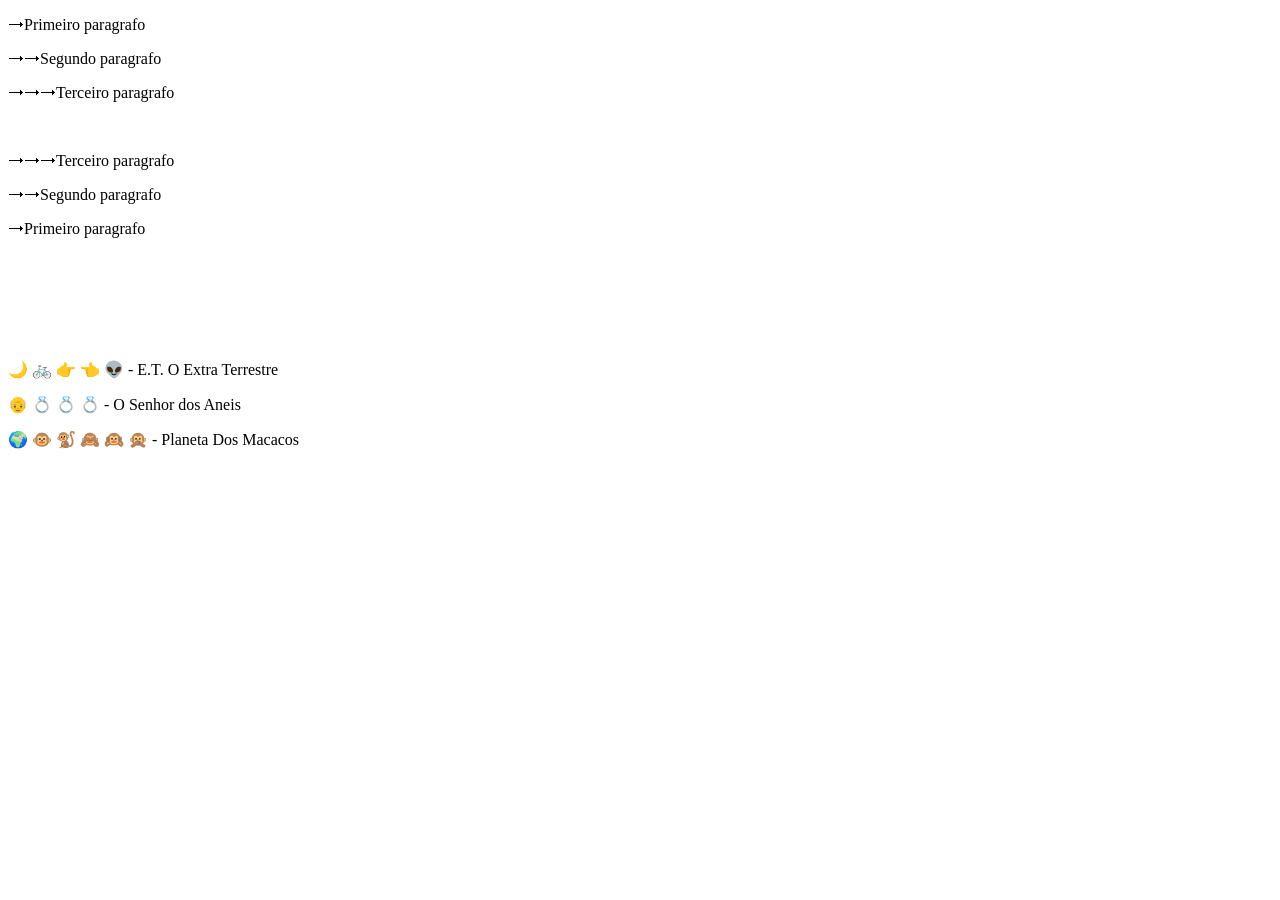
<file: Aula 01/index.html>
<!DOCTYPE html>
<html lang="pt-br">
<head>
    <meta charset="UTF-8">
    <meta name="viewport" content="width=device-width, initial-scale=1.0">
    <title>Aula-01</title>
</head>
<body>
   <p>&#x1F802Primeiro paragrafo</p>
   <p>&#x1F802&#x1F802Segundo paragrafo</p> 
   <p>&#x1F802&#x1F802&#x1F802Terceiro paragrafo</p> 
   <br>
   <p>&#x1F802&#x1F802&#x1F802Terceiro paragrafo</p> 
   <p>&#x1F802&#x1F802Segundo paragrafo</p> 
   <p>&#x1F802Primeiro paragrafo</p>
   <br> <br> <br> <br> <br>
   <p>&#x1F319 &#x1F6B2 &#x1F449 &#x1F448 &#x1F47D - E.T. O Extra Terrestre</p>
   <p>&#x1F474 &#x1F48D &#x1F48D &#x1F48D - O Senhor dos Aneis</p>
   <p>&#x1F30D &#x1F435 &#x1F412 &#x1F648 &#x1F649 &#x1F64A  - Planeta Dos Macacos</p>
</body>
</html>
</file>
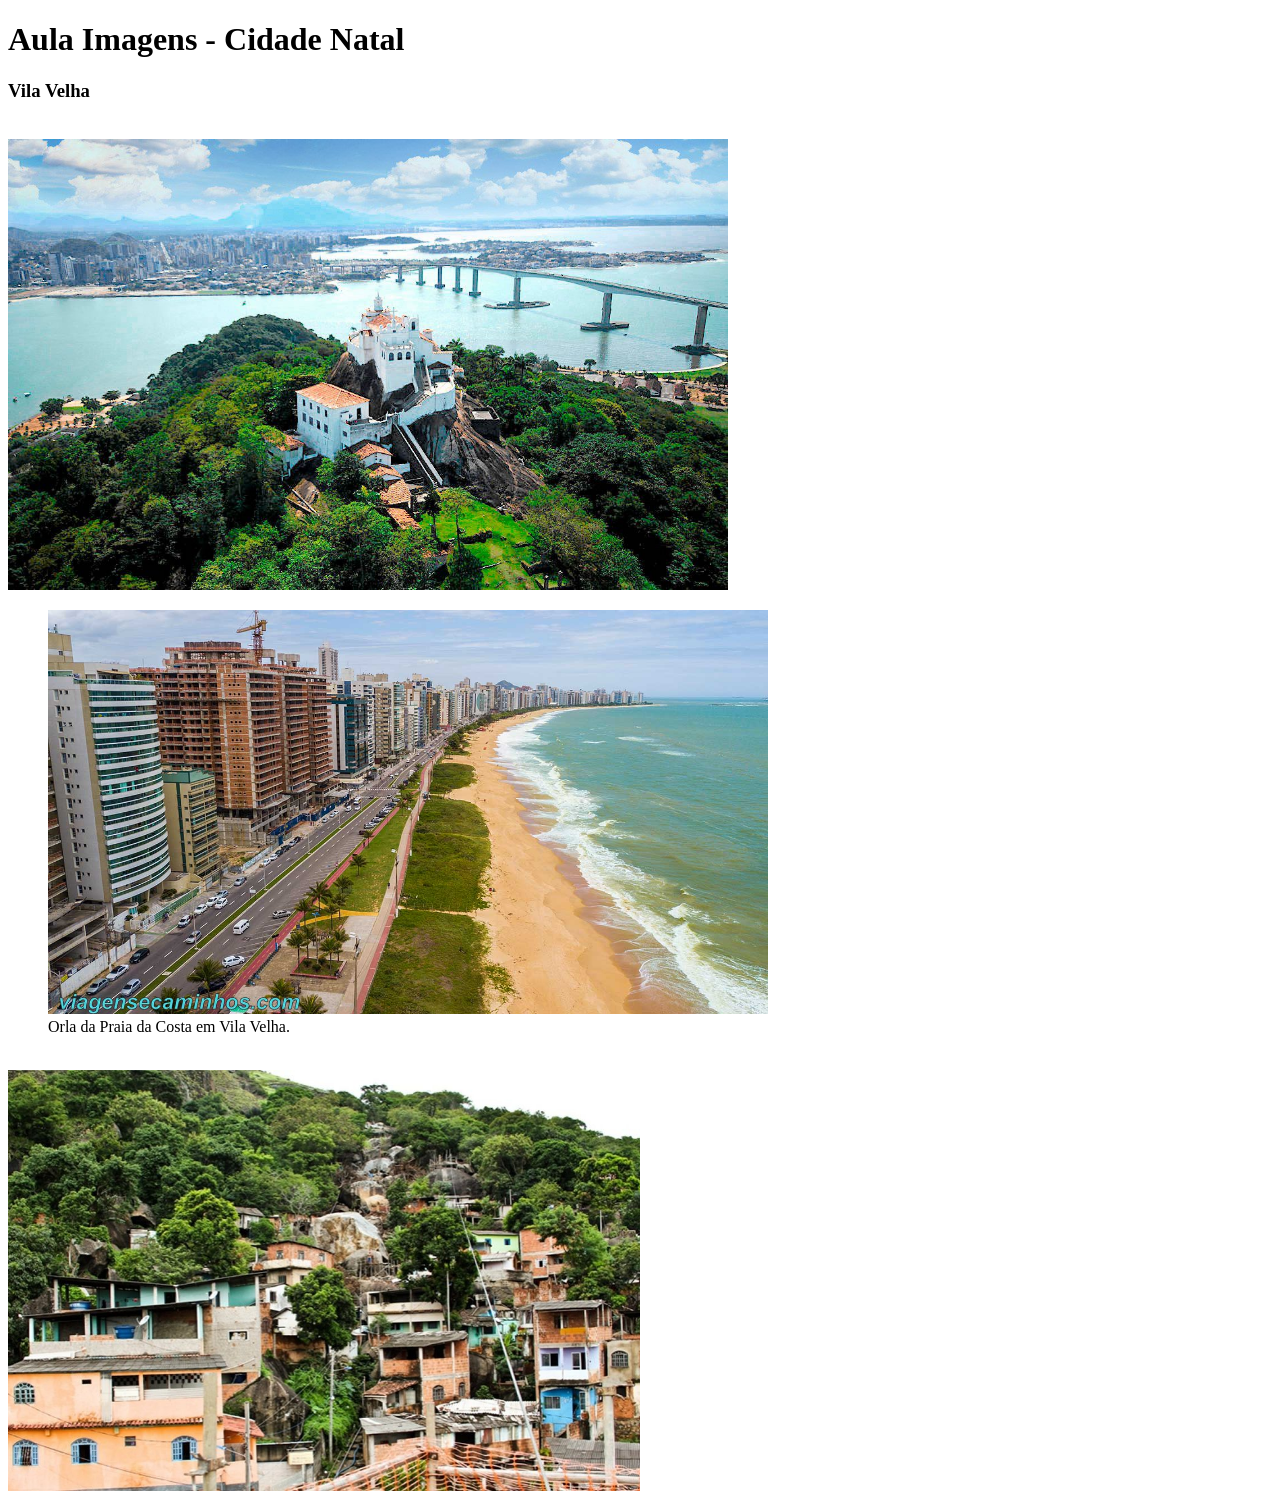
<file: Aula 02/index.html>
<!DOCTYPE html>
<html lang="en">
<head>
    <meta charset="UTF-8">
    <meta name="viewport" content="width=device-width, initial-scale=1.0">
    <link rel="shortcut icon" href="icone.png" type="image/x-icon">
    <title>Desafio das Imagens</title>
</head>
<body>
    <h1>Aula Imagens - Cidade Natal</h1>
    <h3>Vila Velha</h3>
    <br>
    <img src="vilavelha.jpg" alt="Convento da Penha." width="720px">
    <br>
    <figure>
        <img src="vilavelha2.jpg" alt="Orla de Vila Velha." width="720px">
        <figcaption>Orla da Praia da Costa em Vila Velha.</figcaption>
    </figure>
    <br>
    <picture>
        <source media="(max-width: 759px)" srcset="vilavelhalow3.png">
        <source media="(min-width: 760px)" srcset="vilavelha3.jpg">
        <img src="vilavelha.jpg" alt="Favela Em Vila Velha" width="50%">
    </picture>

</body>
</html>
</file>
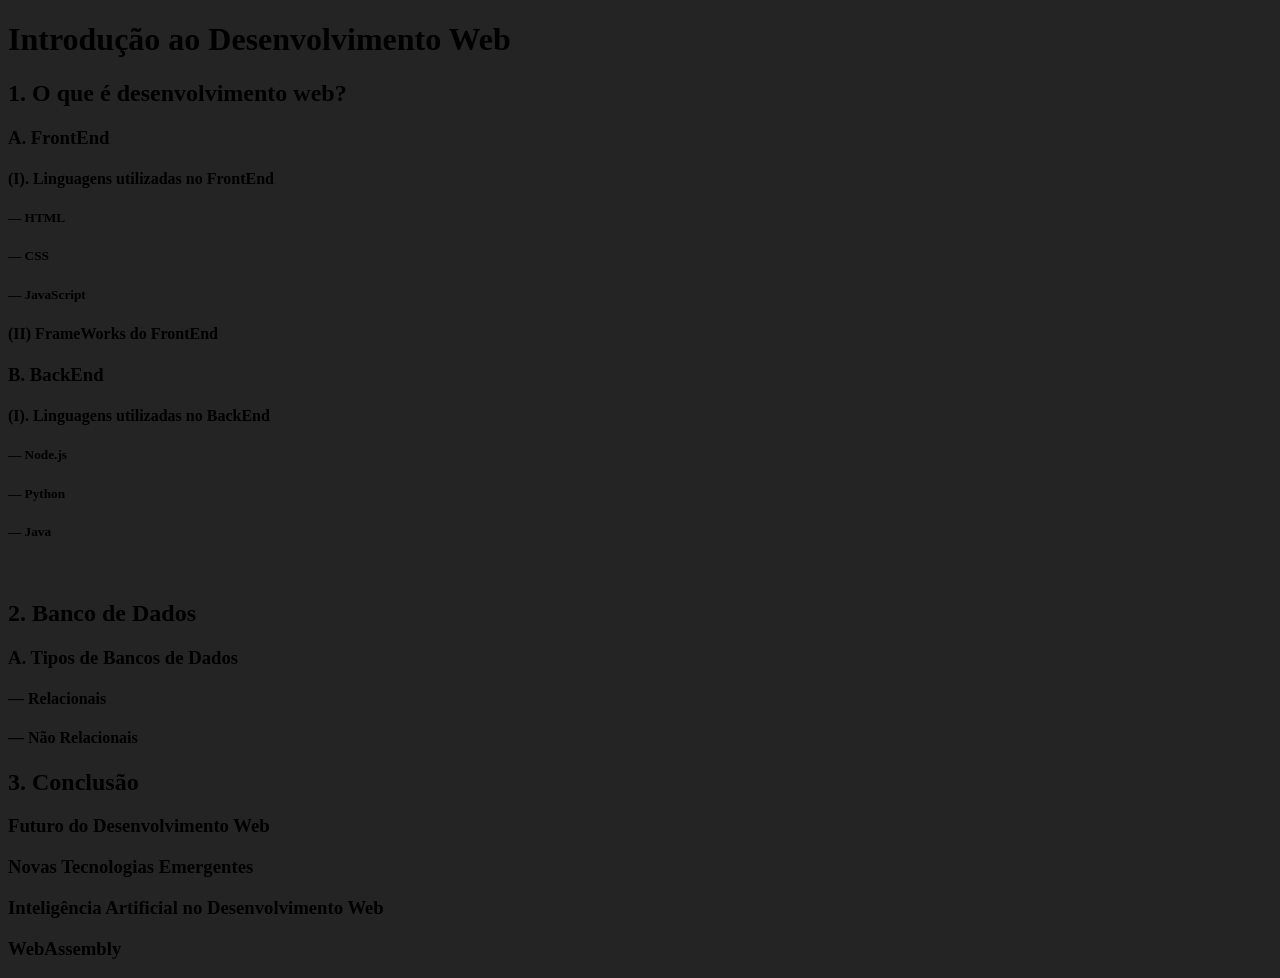
<file: Aula 03/index.html>
<!DOCTYPE html>
<html lang="pt-br">
<head>
    <meta charset="UTF-8">
    <meta name="viewport" content="width=device-width, initial-scale=1.0">

    <title> ratos</title>
</head>
<body style="background-color: #242424;" >
    <h1>Introdução ao Desenvolvimento Web</h1>
    <h2>1. O que é desenvolvimento web?</h2>
    <h3>A. FrontEnd</h3>
    <h4>(I). Linguagens utilizadas no FrontEnd</h4>
    <h5>— HTML</h5> <h5>— CSS</h5> <h5>— JavaScript</h5>
    <h4>(II) FrameWorks do FrontEnd</h4>
    <h3>B. BackEnd</h3>
    <h4>(I). Linguagens utilizadas no BackEnd</h4>
    <h5>— Node.js</h5> <h5>— Python</h5> <h5>— Java</h5>
    <br>
    <h2>2. Banco de Dados</h2>
    <h3>A. Tipos de Bancos de Dados</h3>
    <h4>— Relacionais</h4> <h4>— Não Relacionais</h4>
    <h2>3. Conclusão</h2>
    <h3>Futuro do Desenvolvimento Web</h3>
    <h3>Novas Tecnologias Emergentes</h3>
    <h3>Inteligência Artificial no Desenvolvimento Web</h3>
    <h3>WebAssembly</h3>
</body>
</html>
</file>
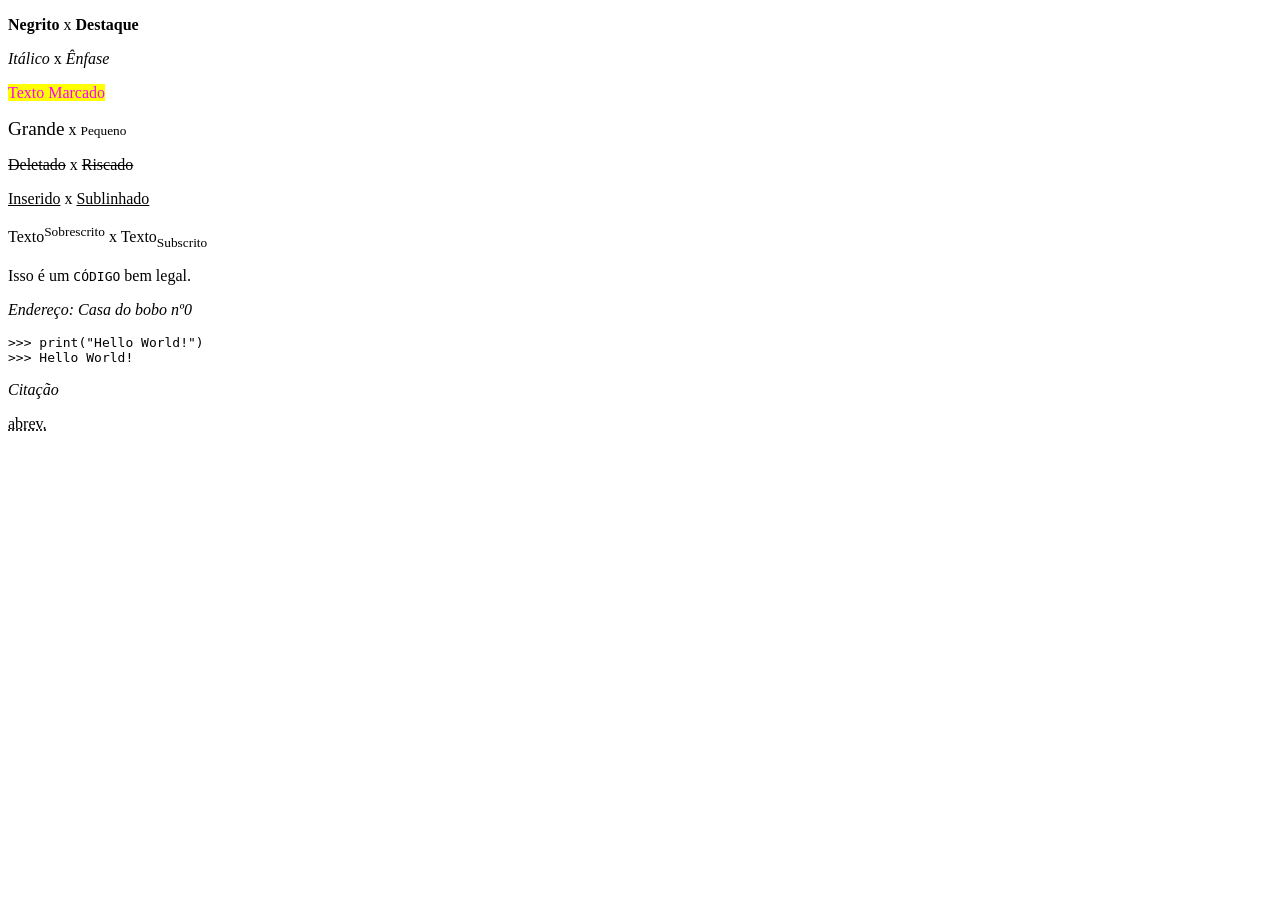
<file: Aula 04/index.html>
<!DOCTYPE html>
<html lang="pt-br">

<head>
    <meta charset="UTF-8">
    <meta name="viewport" content="width=device-width, initial-scale=1.0">
    <title>comparações</title>
</head>

<body>
    <p> <b>Negrito</b> x <strong>Destaque</strong></p>
    <p> <i>It&aacute;lico</i> x <em>&Ecirc;nfase</em></p>
    <p> <mark style=color:#ff00ff;>Texto Marcado</mark></p>
    <p> <big>Grande</big> x <small>Pequeno</small></p>
    <p> <del>Deletado</del> x <strike>Riscado</strike></p>
    <p> <ins>Inserido</ins> x <u>Sublinhado</u></p>
    <p> Texto<sup>Sobrescrito</sup> x Texto<sub>Subscrito</sub></p>
    <p> Isso é um <code> C&Oacute;DIGO</code> bem legal.</p>
    <p> <address>Endere&ccedil;o: Casa do bobo nº0</address> </p>
    <p>
    <pre><code>>>> print("Hello World!")
>>> Hello World! </code></pre>
    </p>
    <p> <cite>Cita&ccedil;&atilde;o</cite> </p>
    <p> <abbr title="Abrevia&ccedil;&atilde;o"> abrev. </abbr></p>
</body>

</html>
</file>
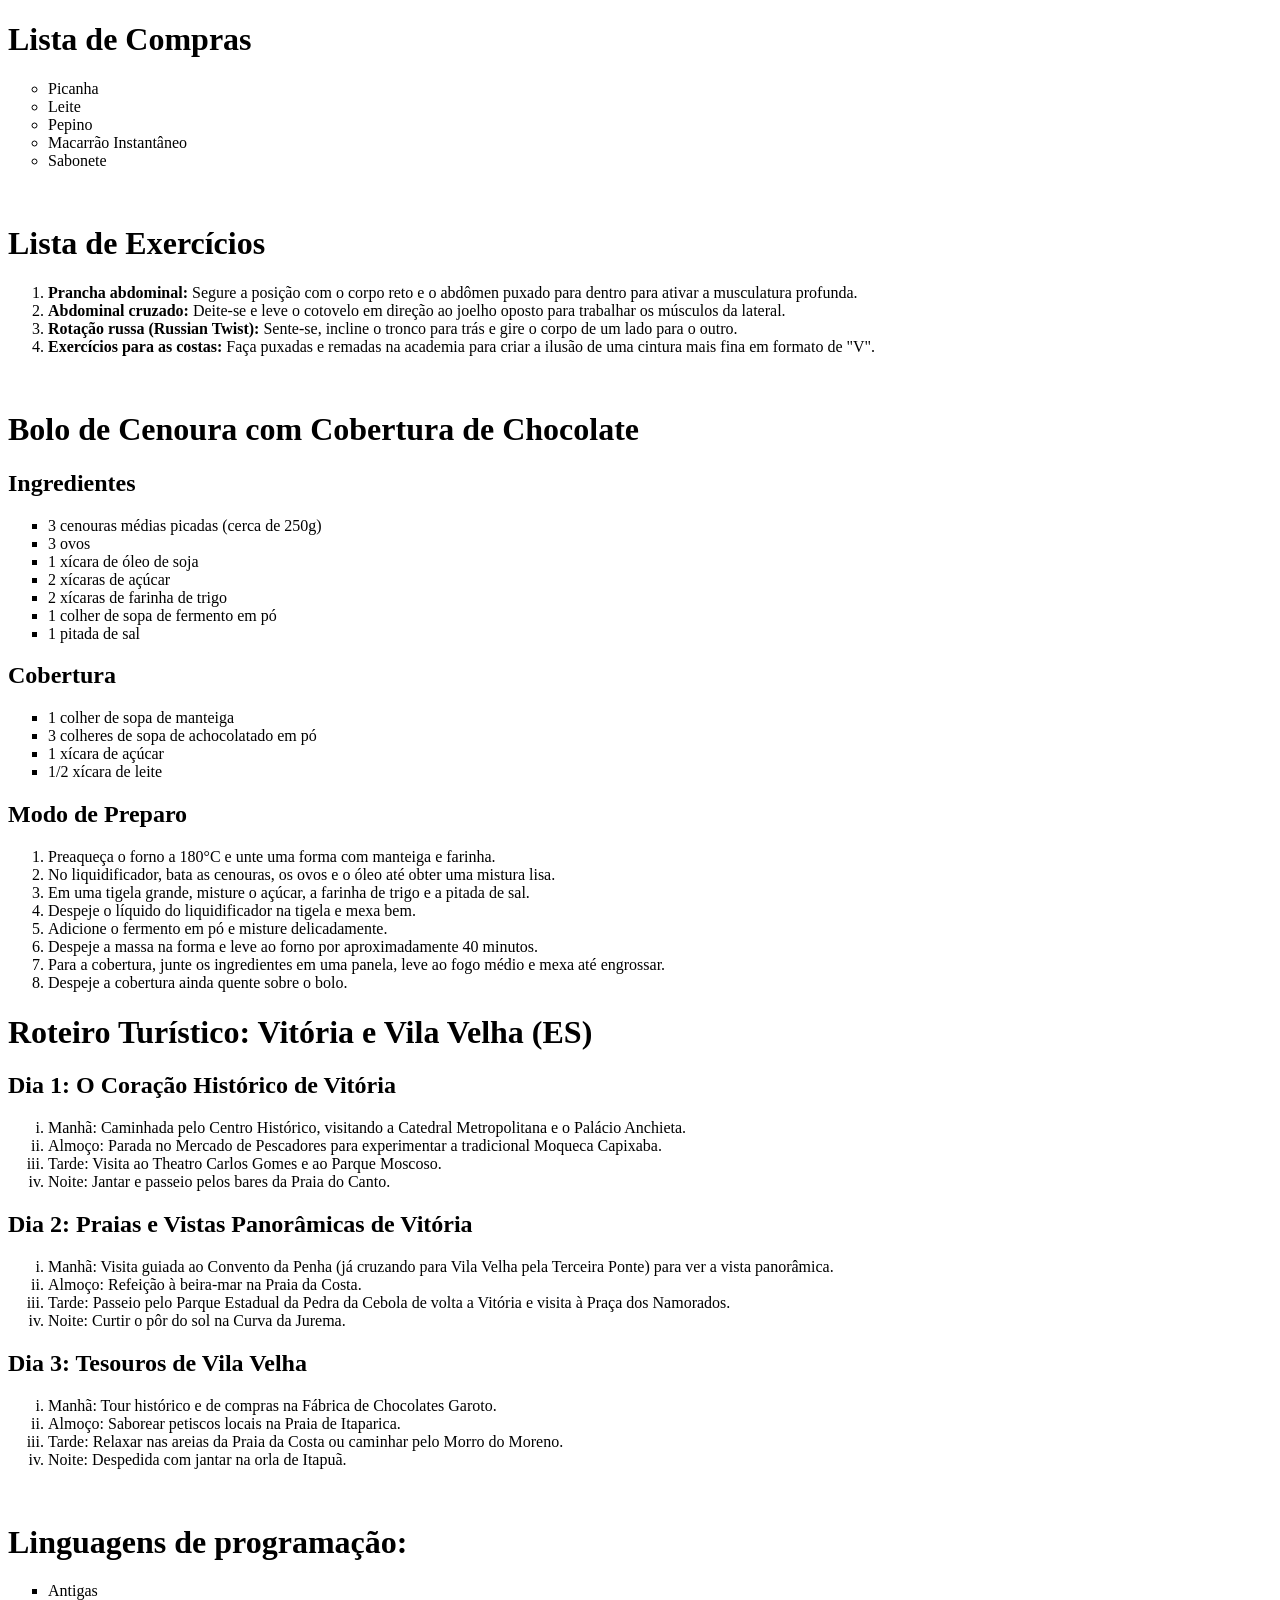
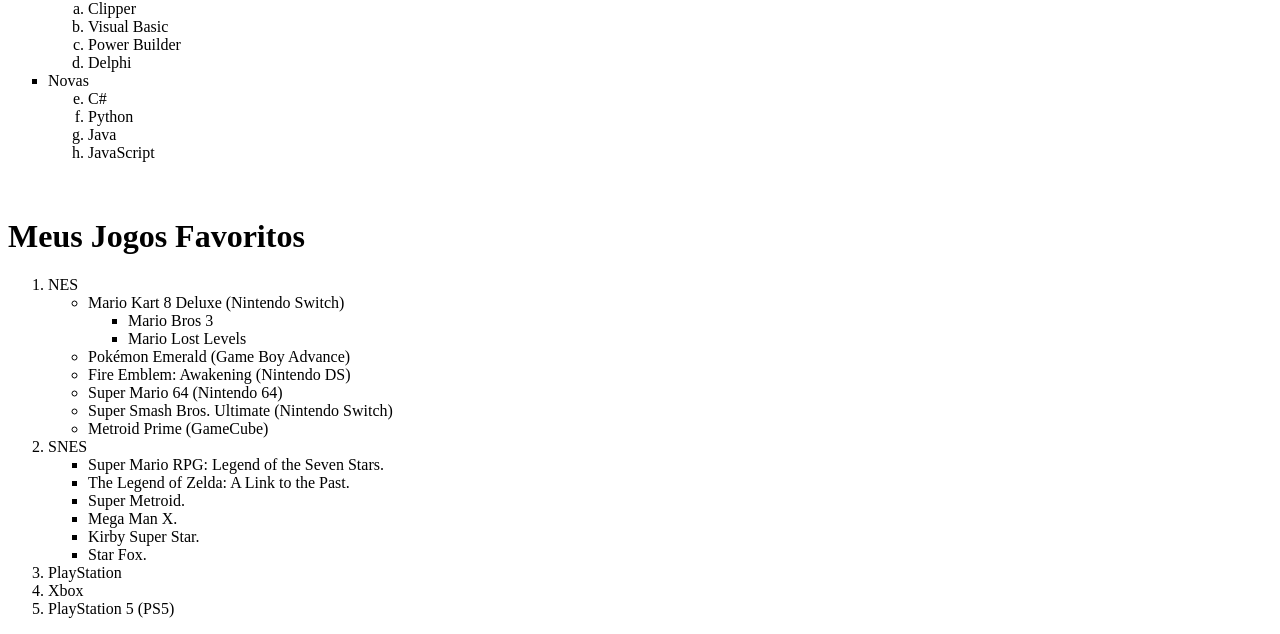
<file: Aula 05/index.html>
<!DOCTYPE html>
<html lang="pt-br">

<head>
    <meta charset="UTF-8">
    <meta name="viewport" content="width=device-width, initial-scale=1.0">
    <title></title>
</head>

<body>
    <h1>Lista de Compras</h1>
    <ul type="Circle">
        <li>Picanha</li>
        <li>Leite</li>
        <li>Pepino</li>
        <li>Macarr&atilde;o Instant&acirc;neo</li>
        <li>Sabonete</li>
    </ul>
    <br>
    <h1>Lista de Exerc&iacute;cios</h1>
    <ol type="1">
        <li><strong>Prancha abdominal:</strong> Segure a posi&ccedil;&atilde;o com o corpo reto e o abd&ocirc;men puxado
            para dentro para
            ativar a musculatura profunda.</li>
        <li><strong>Abdominal cruzado:</strong> Deite-se e leve o cotovelo em dire&ccedil;&atilde;o ao joelho oposto
            para trabalhar os
            m&uacute;sculos da lateral.</li>
        <li><strong>Rota&ccedil;&atilde;o russa (Russian Twist):</strong> Sente-se, incline o tronco para tr&aacute;s e
            gire o corpo de
            um lado para o outro.</li>
        <li><strong>Exerc&iacute;cios para as costas:</strong> Fa&ccedil;a puxadas e remadas na academia para criar a
            ilus&atilde;o de
            uma cintura mais fina em formato de "V".</li>
    </ol>
    <br>
    <h1>Bolo de Cenoura com Cobertura de Chocolate</h1>

    <h2>Ingredientes</h2>
    <ul type="square">
        <li>3 cenouras m&eacute;dias picadas (cerca de 250g)</li>
        <li>3 ovos</li>
        <li>1 xícara de óleo de soja</li>
        <li>2 xícaras de a&ccedil;&uacute;car</li>
        <li>2 xícaras de farinha de trigo</li>
        <li>1 colher de sopa de fermento em p&oacute;</li>
        <li>1 pitada de sal</li>
    </ul>

    <h2>Cobertura</h2>
    <ul type="square">
        <li>1 colher de sopa de manteiga</li>
        <li>3 colheres de sopa de achocolatado em p&oacute;</li>
        <li>1 xícara de a&ccedil;&uacute;car</li>
        <li>1/2 xícara de leite</li>
    </ul>

    <h2>Modo de Preparo</h2>
    <ol>
        <li>Preaque&ccedil;a o forno a 180°C e unte uma forma com manteiga e farinha.</li>
        <li>No liquidificador, bata as cenouras, os ovos e o óleo at&eacute; obter uma mistura lisa.</li>
        <li>Em uma tigela grande, misture o a&ccedil;&uacute;car, a farinha de trigo e a pitada de sal.</li>
        <li>Despeje o l&iacute;quido do liquidificador na tigela e mexa bem.</li>
        <li>Adicione o fermento em p&oacute; e misture delicadamente.</li>
        <li>Despeje a massa na forma e leve ao forno por aproximadamente 40 minutos.</li>
        <li>Para a cobertura, junte os ingredientes em uma panela, leve ao fogo m&eacute;dio e mexa at&eacute;
            engrossar.</li>
        <li>Despeje a cobertura ainda quente sobre o bolo.</li>
    </ol>

    <h1>Roteiro Tur&iacute;stico: Vit&oacute;ria e Vila Velha (ES)</h1>

    <h2>Dia 1: O Cora&ccedil;&atilde;o Hist&oacute;rico de Vit&oacute;ria</h2>
    <ol type="i">
        <li>Manh&atilde;: Caminhada pelo Centro Hist&oacute;rico, visitando a Catedral Metropolitana e o Pal&aacute;cio
            Anchieta.</li>
        <li>Almo&ccedil;o: Parada no Mercado de Pescadores para experimentar a tradicional Moqueca Capixaba.</li>
        <li>Tarde: Visita ao Theatro Carlos Gomes e ao Parque Moscoso.</li>
        <li>Noite: Jantar e passeio pelos bares da Praia do Canto.</li>
    </ol>

    <h2>Dia 2: Praias e Vistas Panor&acirc;micas de Vit&oacute;ria</h2>
    <ol type="i">
        <li>Manh&atilde;: Visita guiada ao Convento da Penha (j&aacute; cruzando para Vila Velha pela Terceira Ponte)
            para ver a vista panor&acirc;mica.</li>
        <li>Almo&ccedil;o: Refei&ccedil;&atilde;o &agrave; beira-mar na Praia da Costa.</li>
        <li>Tarde: Passeio pelo Parque Estadual da Pedra da Cebola de volta a Vit&oacute;ria e visita &agrave;
            Pra&ccedil;a dos Namorados.</li>
        <li>Noite: Curtir o p&ocirc;r do sol na Curva da Jurema.</li>
    </ol>

    <h2>Dia 3: Tesouros de Vila Velha</h2>
    <ol type="i">
        <li>Manh&atilde;: Tour hist&oacute;rico e de compras na F&aacute;brica de Chocolates Garoto.</li>
        <li>Almo&ccedil;o: Saborear petiscos locais na Praia de Itaparica.</li>
        <li>Tarde: Relaxar nas areias da Praia da Costa ou caminhar pelo Morro do Moreno.</li>
        <li>Noite: Despedida com jantar na orla de Itapu&atilde;.</li>
    </ol>
    <br>
    <h1>Linguagens de programação:</h1>
    <ul type="Square">
        <li>Antigas</li>
        <ol type="a">
            <li>Clipper</li>
            <li>Visual Basic</li>
            <li>Power Builder</li>
            <li>Delphi</li>
        </ol>
        <li>Novas</li>
        <ol type="a" start="5">
            <li>C#</li>
            <li>Python</li>
            <li>Java</li>
            <li>JavaScript</li>
        </ol>
    </ul>
    <br>
    <h1>Meus Jogos Favoritos</h1>
    <Ol type="1">
        <li>NES</li>
        <ul type="Circle">
            <li>Mario Kart 8 Deluxe (Nintendo Switch)</li>
            <ul type="square">
                <li>Mario Bros 3</li>
                <li>Mario Lost Levels</li>
            </ul>
            <li>Pokémon Emerald (Game Boy Advance)</li>
            <li>Fire Emblem: Awakening (Nintendo DS)</li>
            <li>Super Mario 64 (Nintendo 64)</li>
            <li>Super Smash Bros. Ultimate (Nintendo Switch)</li>
            <li>Metroid Prime (GameCube)</li>
        </ul>
        <li>SNES</li>
        <ul type="square">
            <li>Super Mario RPG: Legend of the Seven Stars.</li>
            <li>The Legend of Zelda: A Link to the Past.</li>
            <li>Super Metroid.</li>
            <li>Mega Man X.</li>
            <li>Kirby Super Star.</li>
            <li>Star Fox.</li>
        </ul>
        <li>PlayStation</li>
        <li>Xbox</li>
        <li>PlayStation 5 (PS5)</li>
    </Ol>
</body>

</html>
</file>
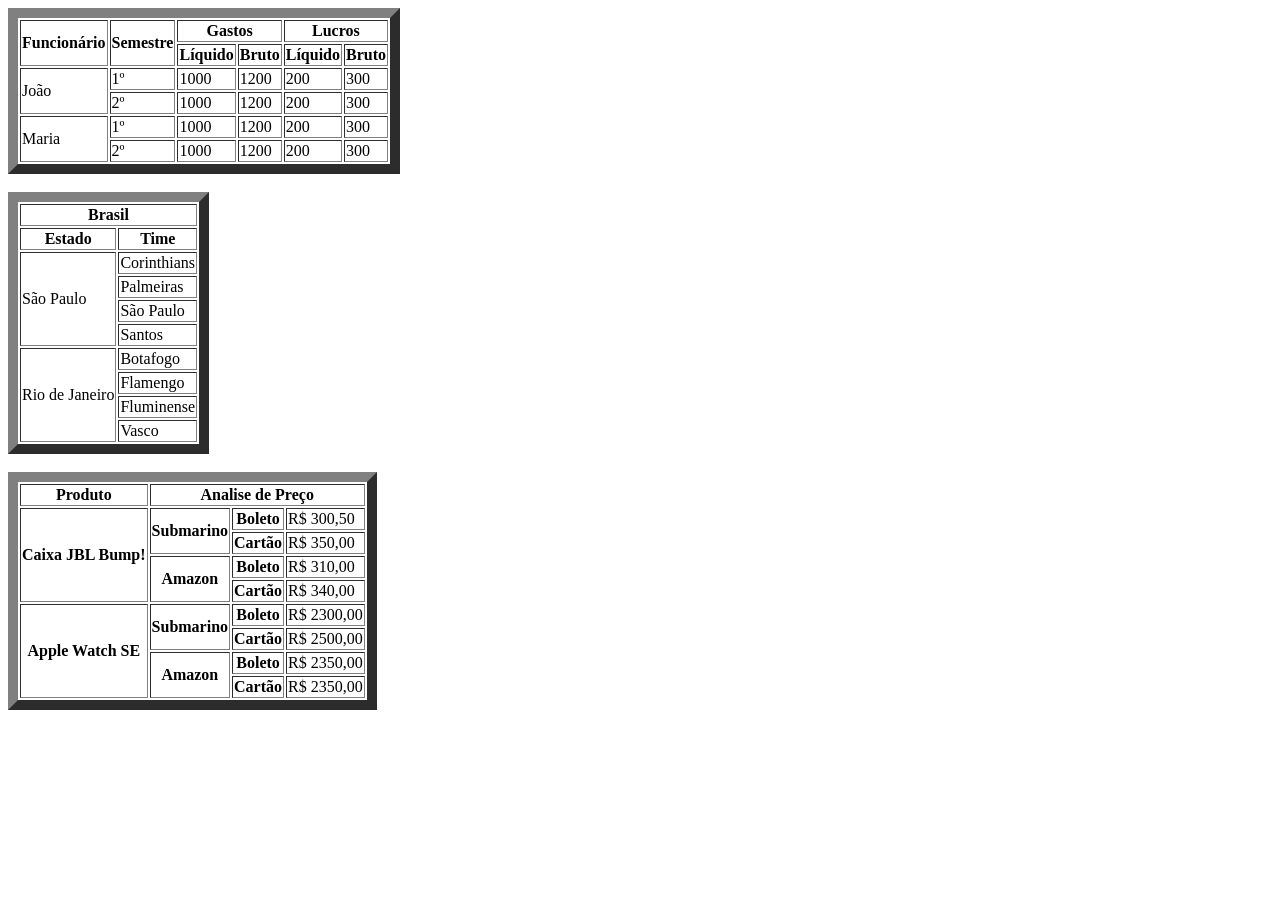
<file: Aula 06/index.html>
<!DOCTYPE html>
<html lang="pt-br">

<head>
    <meta charset="UTF-8">
    <meta name="viewport" content="width=device-width, initial-scale=1.0">
    <title>Sites Legais</title>
</head>

<body>
    <table border="10">
        <thead>
            <tr>
                <th colspan="2" rowspan="2"> Funcion&aacute;rio</th>
                <th rowspan="2">Semestre</th>
                <th colspan="2"> Gastos</th>
                <th colspan="2"> Lucros</th>
            </tr>
            <tr>
                <th>L&iacute;quido</th>
                <th>Bruto</th>
                <th>L&iacute;quido</th>
                <th>Bruto</th>
            </tr>
        </thead>
        <tbody>
            <tr>
                <td rowspan="2" colspan="2"> Jo&atilde;o</td>
                <td>1º</td>
                <td>1000</td>
                <td>1200</td>
                <td>200</td>
                <td>300</td>
            </tr>
            <tr>
                <td>2º</td>
                <td>1000</td>
                <td>1200</td>
                <td>200</td>
                <td>300</td>
            </tr>
            <tr>
                <td rowspan="2" colspan="2"> Maria</td>
                <td>1º</td>
                <td>1000</td>
                <td>1200</td>
                <td>200</td>
                <td>300</td>
            </tr>
            <tr>
                <td>2º</td>
                <td>1000</td>
                <td>1200</td>
                <td>200</td>
                <td>300</td>
            </tr>
        </tbody>
    </table>

    <br>

    <table border="10">
        <thead>
            <tr>
                <th colspan="2">Brasil</th>
            </tr>
            <tr>
                <th>Estado</th>
                <th>Time</th>
            </tr>
        </thead>
        <tbody>
            <tr>
                <td rowspan="4"> S&atilde;o Paulo</td>
                <td>Corinthians</td>
            </tr>
            <tr>
                <td>Palmeiras</td>
            </tr>
            <tr>
                <td>S&atilde;o Paulo</td>
            </tr>
            <tr>
                <td>Santos</td>
            </tr>
            <tr>
                <td rowspan="4"> Rio de Janeiro</td>
                <td>Botafogo</td>
            </tr>
            <tr>
                <td>Flamengo</td>
            </tr>
            <tr>
                <td>Fluminense</td>
            </tr>
            <tr>
                <td>Vasco</td>
            </tr>
        </tbody>
    </table>

    <br>

    <table border="10">
        <thead>
            <tr>
                <th colspan="2">Produto</th>
                <Th colspan="3">Analise de Preço</Th>
            </tr>
        </thead>
        <tbody>
            <tr>
                <th colspan="2" rowspan="4">Caixa JBL Bump! </th>
                <th rowspan="2"> Submarino </th>
                <th>Boleto</th>
                <td>R$ 300,50</td>
            </tr>
            <tr>
                <th>Cartão</th>
                <td>R$ 350,00</td>
            </tr>
            <tr>
                <th rowspan="2"> Amazon </th>
                <th>Boleto</th>
                <td>R$ 310,00</td>
            </tr>
            <tr>
                <th>Cartão</th>
                <td>R$ 340,00</td>
            </tr>
            <tr>
                <th colspan="2" rowspan="4">Apple Watch SE </th>
                <th rowspan="2"> Submarino </th>
                <th>Boleto</th>
                <td>R$ 2300,00</td>
            </tr>
            <tr>
                <th>Cartão</th>
                <td>R$ 2500,00</td>
            </tr>
            <tr>
                <th rowspan="2"> Amazon </th>
                <th>Boleto</th>
                <td>R$ 2350,00</td>
            </tr>
            <tr>
                <th>Cartão</th>
                <td>R$ 2350,00</td>
            </tr>
        </tbody>
    </table>
</body>

</html>
</file>
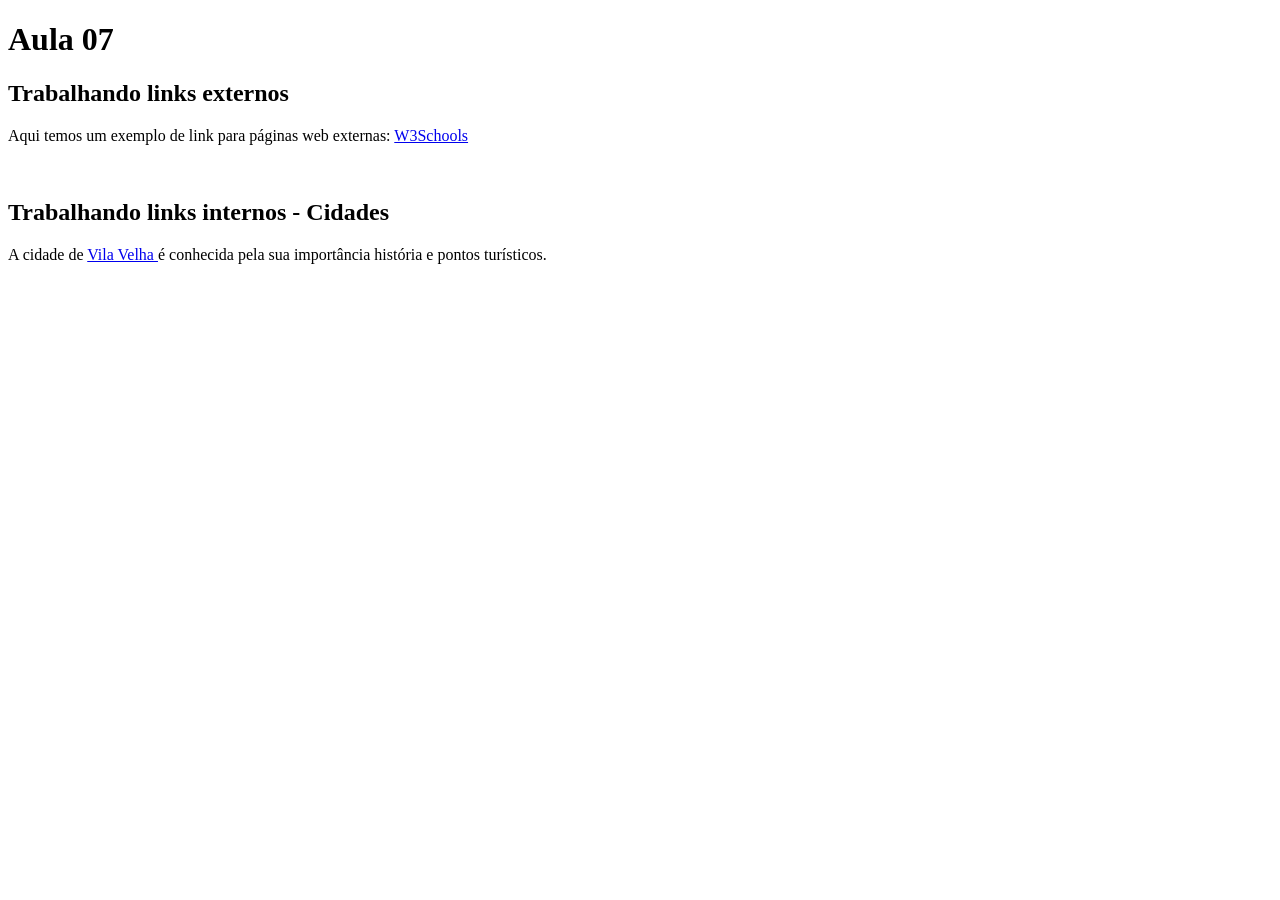
<file: Aula 07/index.html>
<!DOCTYPE html>
<html lang="pt-br">

<head>
    <meta charset="UTF-8">
    <meta name="viewport" content="width=device-width, initial-scale=1.0">
    <title>Aula 07 - Introdução</title>
</head>

<body>
    <h1>Aula 07</h1>
    <h2>Trabalhando links externos</h2>
    <p>Aqui temos um exemplo de link para páginas web externas: <a
            href="https://www.w3schools.com/html/html_links.asp" target="_blank">W3Schools</a></p>
    <br>
    <h2>Trabalhando links internos - Cidades</h2>
    <p>A cidade de <a href="./cidades/vilavelha.html">Vila Velha </a> é conhecida pela sua importância história e pontos
        turísticos.</p>
</body>

</html>
</file>
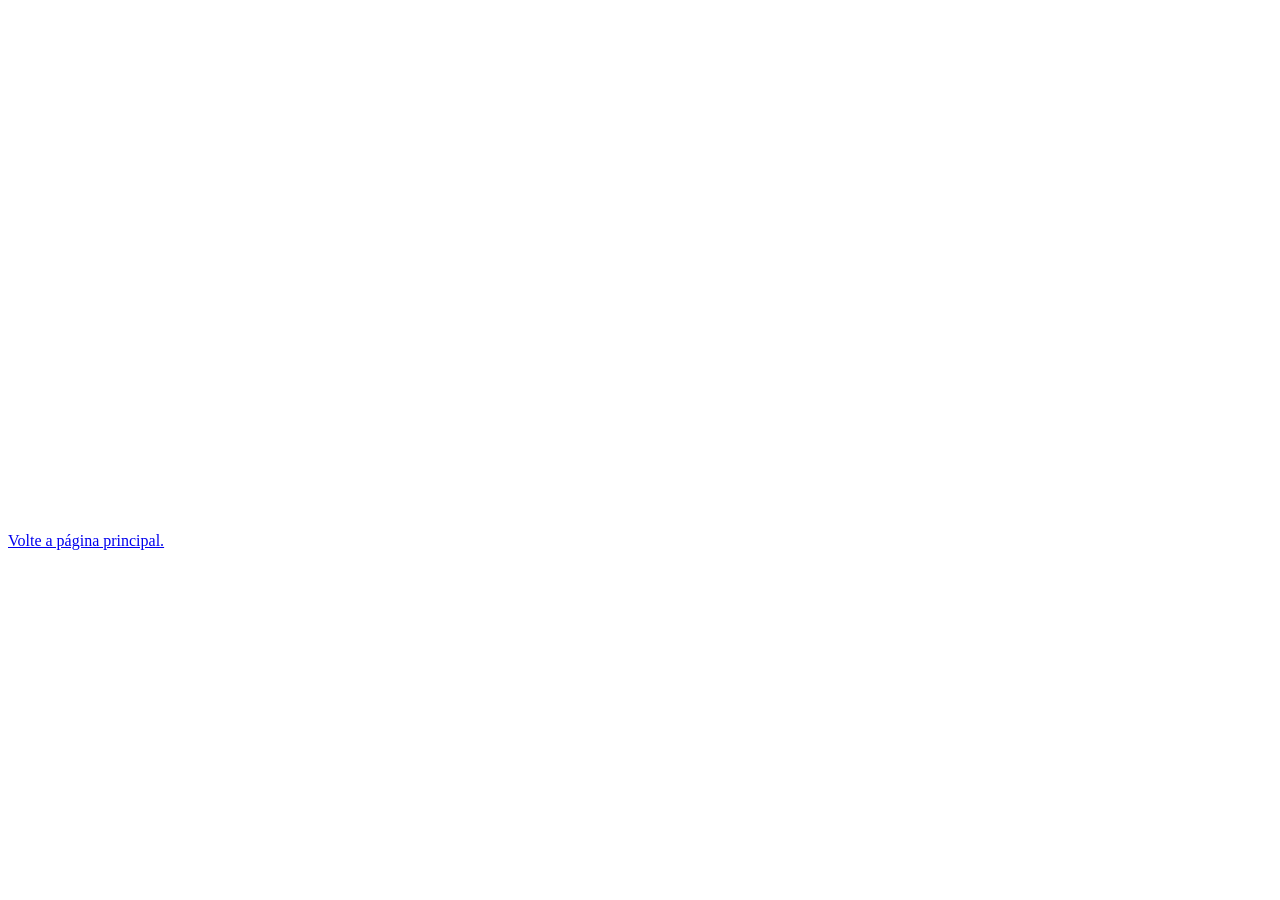
<file: Aula 08/videovimeo.html>
<!DOCTYPE html>
<html lang="pt-br">

<head>
    <meta charset="UTF-8">
    <meta name="viewport" content="width=device-width, initial-scale=1.0">
    <title>Aula 08</title>
    <link rel="icon" href="./logos/vimeo.png" type="image/png">
</head>

<body>
    <iframe src="https://player.vimeo.com/video/479117593?badge=0&amp;autopause=0&amp;player_id=0&amp;app_id=58479"
        width="896" height="504" frameborder="0"
        allow="autoplay; fullscreen; picture-in-picture; clipboard-write; encrypted-media; web-share"
        referrerpolicy="strict-origin-when-cross-origin" title="Playing Games on Kevin.games"></iframe>
    <p><a href="./index.html">Volte a página principal.</a></p>
</body>

</html>
</file>
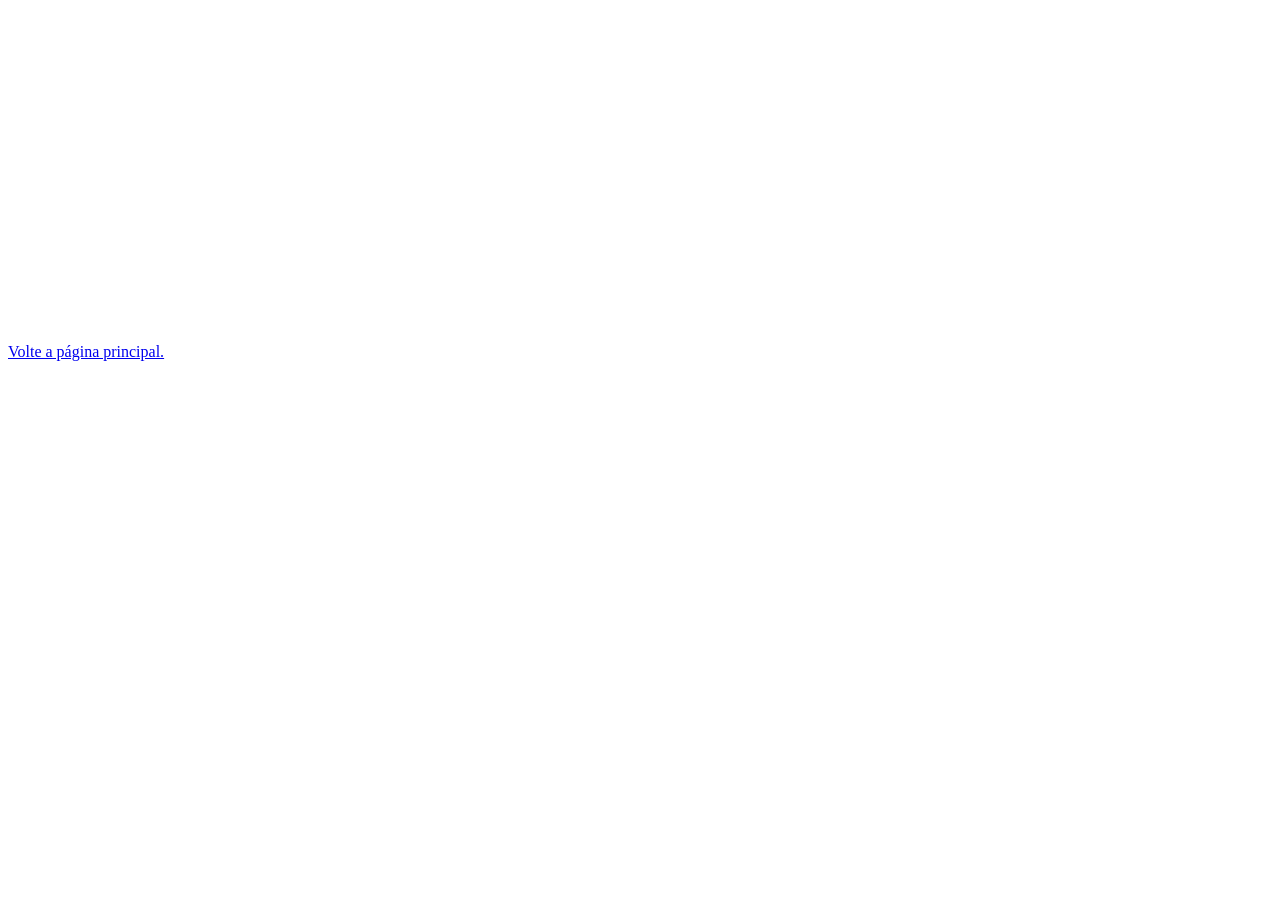
<file: Aula 08/videoyoutube.html>
<!DOCTYPE html>
<html lang="pt-br">

<head>
    <meta charset="UTF-8">
    <meta name="viewport" content="width=device-width, initial-scale=1.0">
    <title>Aula 08</title>
    <link rel="icon" href="./logos/youtube.png" type="image/png">
</head>

<body>
    <iframe width="560" height="315" src="https://www.youtube.com/embed/9bZkp7q19f0?si=BD4gB9kn3PzOczRC"
        title="YouTube video player" frameborder="0"
        allow="accelerometer; autoplay; clipboard-write; encrypted-media; gyroscope; picture-in-picture; web-share"
        referrerpolicy="strict-origin-when-cross-origin" allowfullscreen></iframe>
    <p><a href="./index.html">Volte a página principal.</a></p>
</body>

</html>
</file>
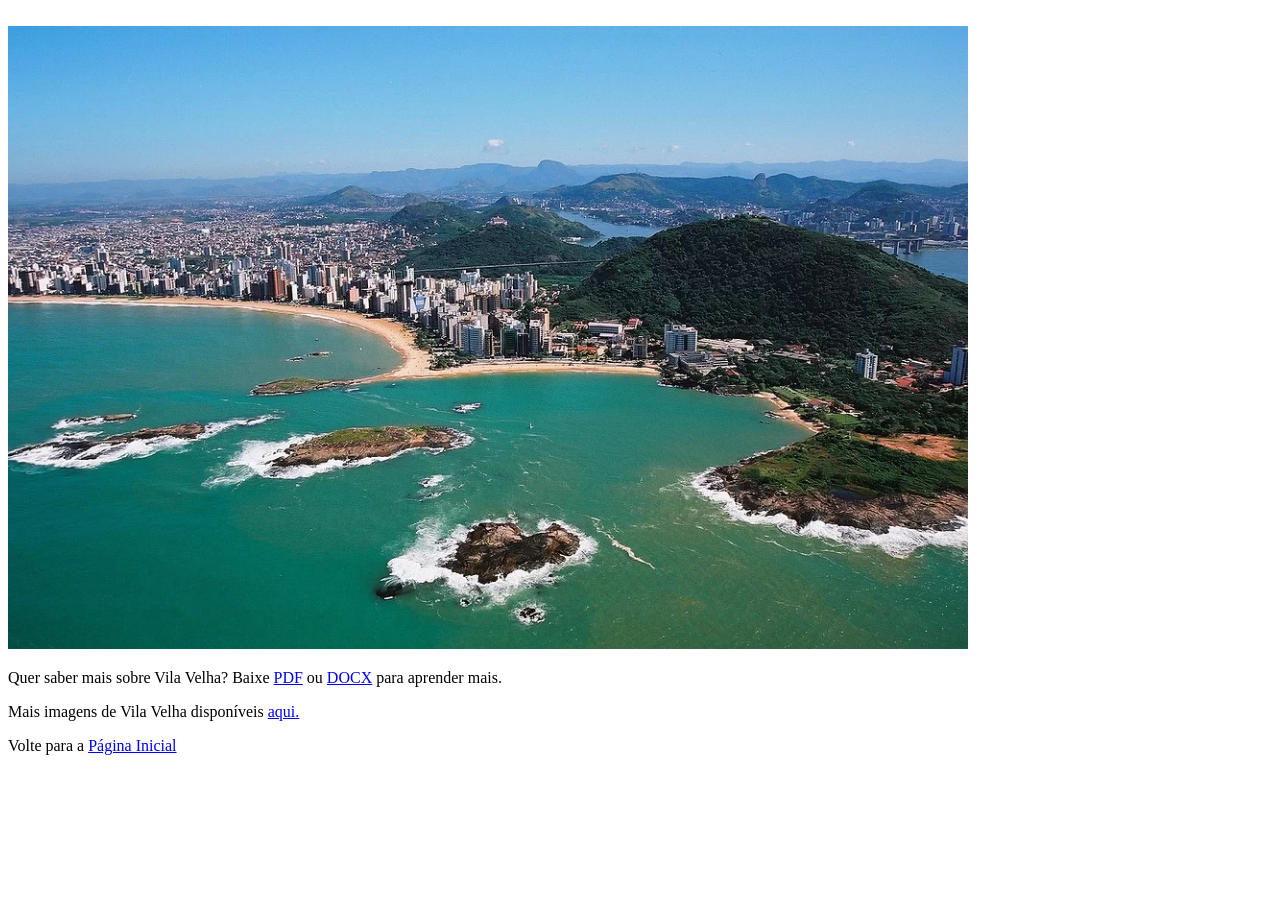
<file: Aula 07/cidades/vilavelha.html>
<!DOCTYPE html>
<html lang="pt-br">

<head>
    <meta charset="UTF-8">
    <meta name="viewport" content="width=device-width, initial-scale=1.0">
    <title>Aula 07 - Vila Velha</title>
</head>

<body>
    <br>
    <img src="../img/vv.webp" alt="Foto de Vila Velha" width="960px">
    <br>
    <p>Quer saber mais sobre Vila Velha? Baixe <a href="../downloads/pdf/Vila Velha.pdf"
            download="ContextoDeVilaVelha">PDF</a> ou <a href="../downloads/docs/Vila Velha.docx"
            download="ContextoDeVilaVelha">DOCX</a> para aprender mais.</p>
    <p>Mais imagens de Vila Velha disponíveis <a href="../downloads/zip/ZIP.zip" download="FotosVilaVelha">aqui.</a></p>
    <p>Volte para a <a href="../index.html">Página Inicial</a></p>
</body>

</html>
</file>
